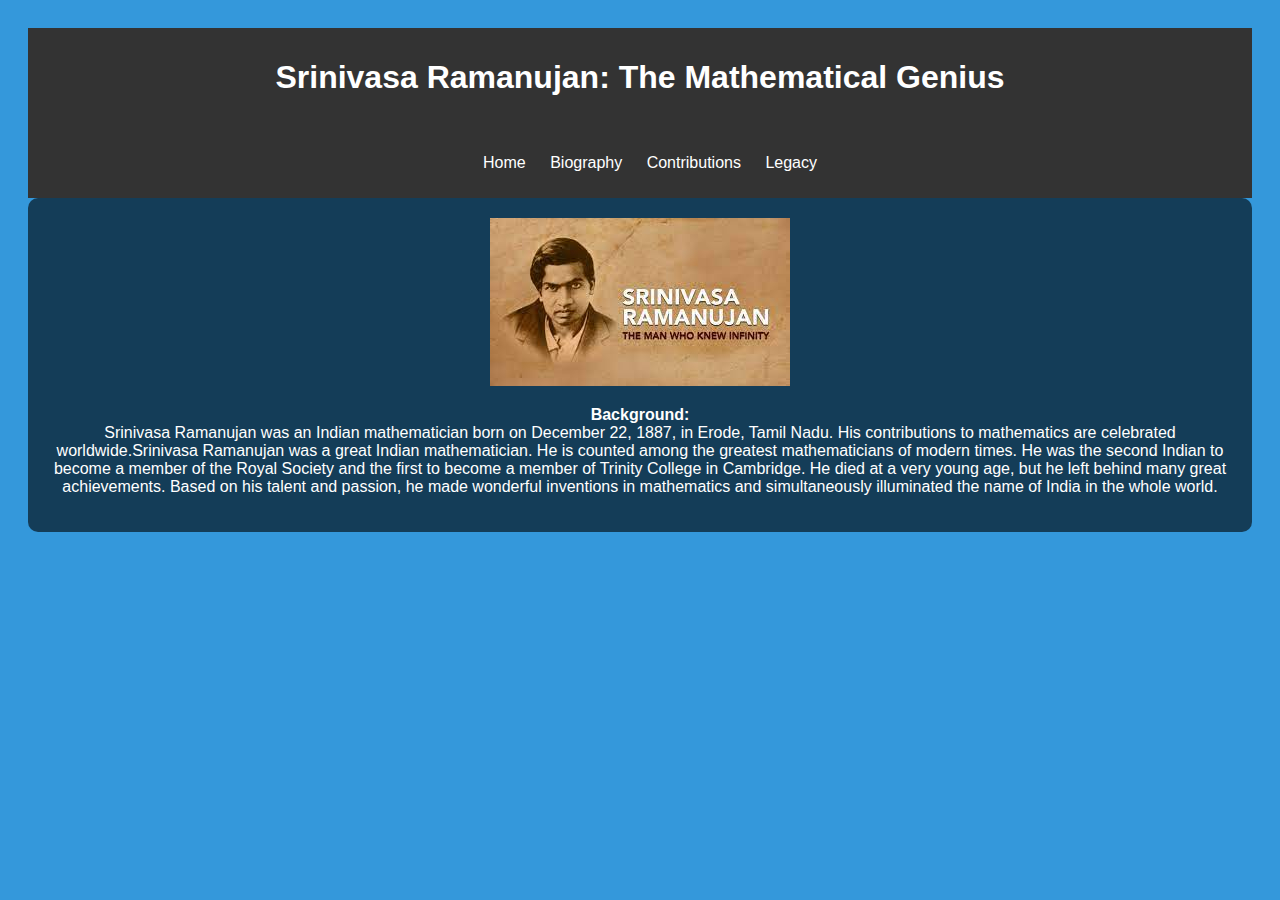
<file: Tribute/index.html>
<!DOCTYPE html>
<html lang="en">
<head>
    <meta charset="UTF-8">
    <meta name="viewport" content="width=device-width, initial-scale=1.0">
    <title>Srinivasa Ramanujan Tribute</title>
    <link rel="stylesheet" type="text/css" href="styles.css">
</head>
<body>
    <header>
        <h1>Srinivasa Ramanujan: The Mathematical Genius</h1>
    </header>
    <nav>
        <ul>
            <li><a href="index.html">Home</a></li>
            <li><a href="biography.html">Biography</a></li>
            <li><a href="contributions.html">Contributions</a></li>
            <li><a href="legacy.html">Legacy</a></li>
        </ul>
    </nav>
    <main>
        <img src="[data-uri]" alt="Ramanujan">
        <p><strong>Background:</strong><br>
        Srinivasa Ramanujan was an Indian mathematician born on December 22, 1887, in Erode, Tamil Nadu. His contributions to mathematics are celebrated worldwide.Srinivasa Ramanujan was a great Indian mathematician. He is counted among the greatest mathematicians of modern times. He was the second Indian to become a member of the Royal Society and the first to become a member of Trinity College in Cambridge. He died at a very young age, but he left behind many great achievements. Based on his talent and passion, he made wonderful inventions in mathematics and simultaneously illuminated the name of India in the whole world.</p>
        <!-- More content here -->
    </main>
</body>
</html>
</file>
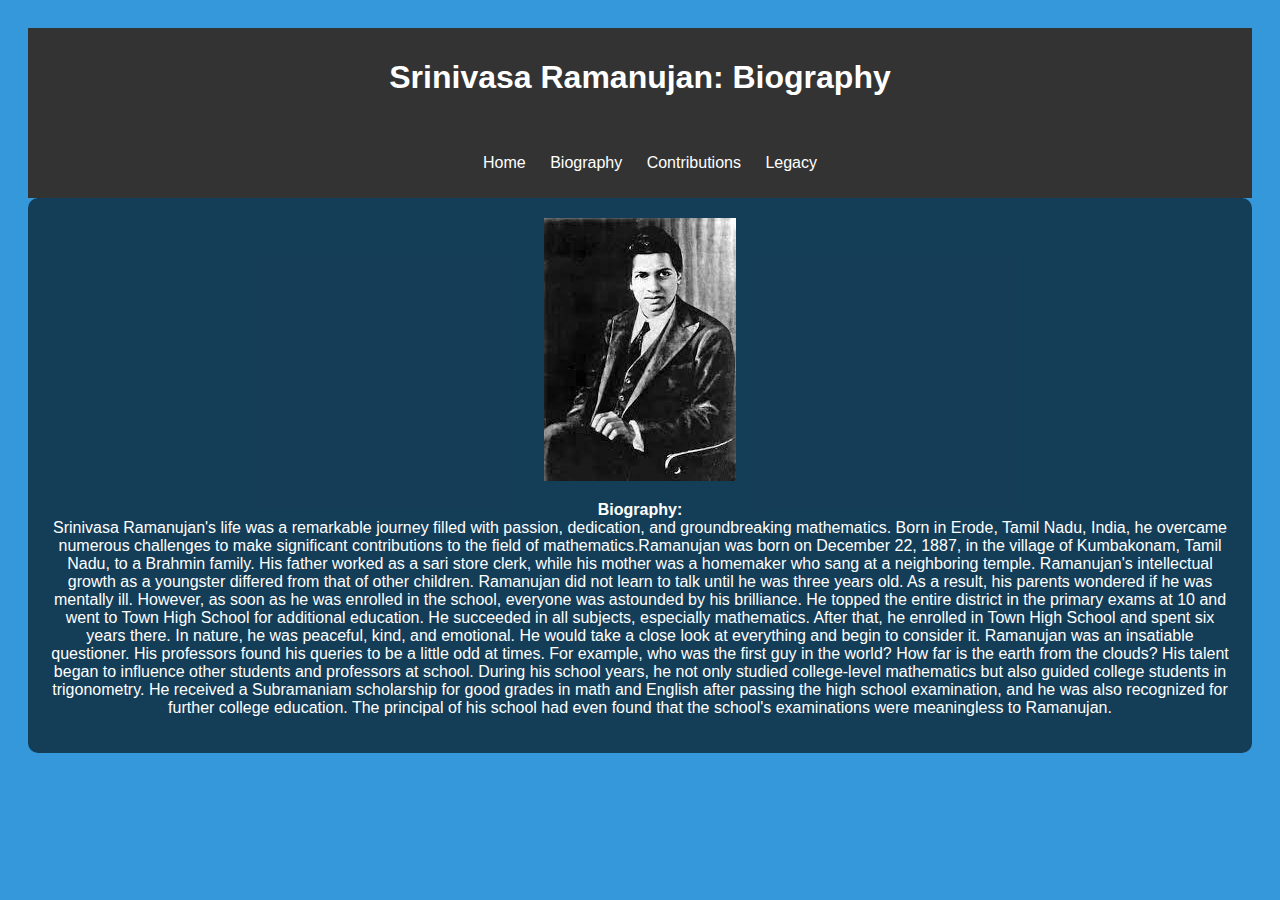
<file: Tribute/biography.html>
<!DOCTYPE html>
<html lang="en">
<head>
    <meta charset="UTF-8">
    <meta name="viewport" content="width=device-width, initial-scale=1.0">
    <title>Srinivasa Ramanujan Tribute</title>
    <link rel="stylesheet" type="text/css" href="styles.css">
</head>
<body>
    <header>
        <h1>Srinivasa Ramanujan: Biography</h1>
    </header>
    <nav>
        <ul>
            <li><a href="index.html">Home</a></li>
            <li><a href="biography.html">Biography</a></li>
            <li><a href="contributions.html">Contributions</a></li>
            <li><a href="legacy.html">Legacy</a></li>
        </ul>
    </nav>
    <main>
        <img src="[data-uri]" alt="Ramanujan's Biography">
        <p><strong>Biography:</strong><br>
        Srinivasa Ramanujan's life was a remarkable journey filled with passion, dedication, and groundbreaking mathematics. Born in Erode, Tamil Nadu, India, he overcame numerous challenges to make significant contributions to the field of mathematics.Ramanujan was born on December 22, 1887, in the village of Kumbakonam, Tamil Nadu, to a Brahmin family. His father worked as a sari store clerk, while his mother was a homemaker who sang at a neighboring temple. Ramanujan's intellectual growth as a youngster differed from that of other children. Ramanujan did not learn to talk until he was three years old. As a result, his parents wondered if he was mentally ill.

        However, as soon as he was enrolled in the school, everyone was astounded by his brilliance. He topped the entire district in the primary exams at 10 and went to Town High School for additional education. He succeeded in all subjects, especially mathematics. After that, he enrolled in Town High School and spent six years there.
        
        In nature, he was peaceful, kind, and emotional. He would take a close look at everything and begin to consider it. Ramanujan was an insatiable questioner. His professors found his queries to be a little odd at times. For example, who was the first guy in the world? How far is the earth from the clouds?
        
        His talent began to influence other students and professors at school. During his school years, he not only studied college-level mathematics but also guided college students in trigonometry. He received a Subramaniam scholarship for good grades in math and English after passing the high school examination, and he was also recognized for further college education. The principal of his school had even found that the school's examinations were meaningless to Ramanujan.
    </p>
        <!-- More biography content here -->
    </main>
</body>
</html>
</file>
<file: Tribute/styles.css>
body {
    font-family: Arial, sans-serif;
    background-color: #3498db;
    color: #fff;
    text-align: center;
    padding: 20px;
}

header {
    background-color: #333;
    color: #fff;
    padding: 10px;
}

nav {
    background-color: #333;
    padding: 10px;
}

nav ul {
    list-style-type: none;
}

nav ul li {
    display: inline;
    margin-right: 20px;
}

a {
    color: #fff;
    text-decoration: none;
}

main {
    background-color: rgba(0, 0, 0, 0.6);
    padding: 20px;
    border-radius: 10px;
}
</file>
